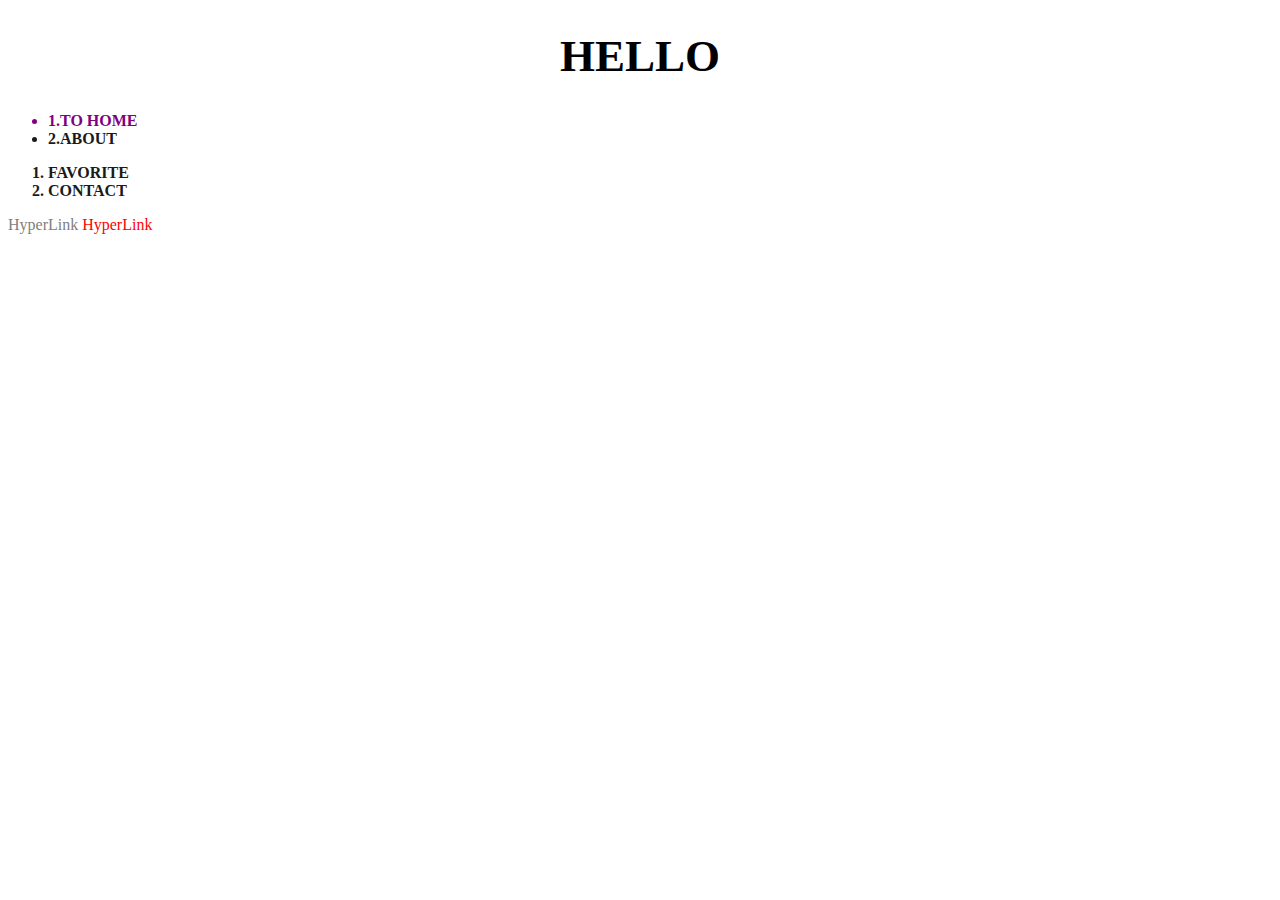
<file: index.html>
<!DOCTYPE html>
<html lang="en">

<head>
  <title>HELLO</title>
  <link rel="stylesheet" href="style.css" />
</head>

<body>
  <h1>HELLO</h1>
  <ul>
    <li class="ToHome">1.TO HOME</li>
    <li>2.ABOUT</li>
  </ul>
  <ol>
    <li>FAVORITE</li>
    <li>CONTACT</li>
  </ol>

  <a href="1.html" class="saw" id="">HyperLink</a>
  <a href="2.html">HyperLink</a>

</body>

</html>
</file>
<file: style.css>
a {
  color: red;
  text-decoration: none;
}

li {
  color: #1a1a1a;
  font-weight: bold;
}

h1 {
  font-size: 45px;
  text-align: center;
}

.saw {
  color: gray;

}

.ToHome {
  color: purple;
}
</file>
